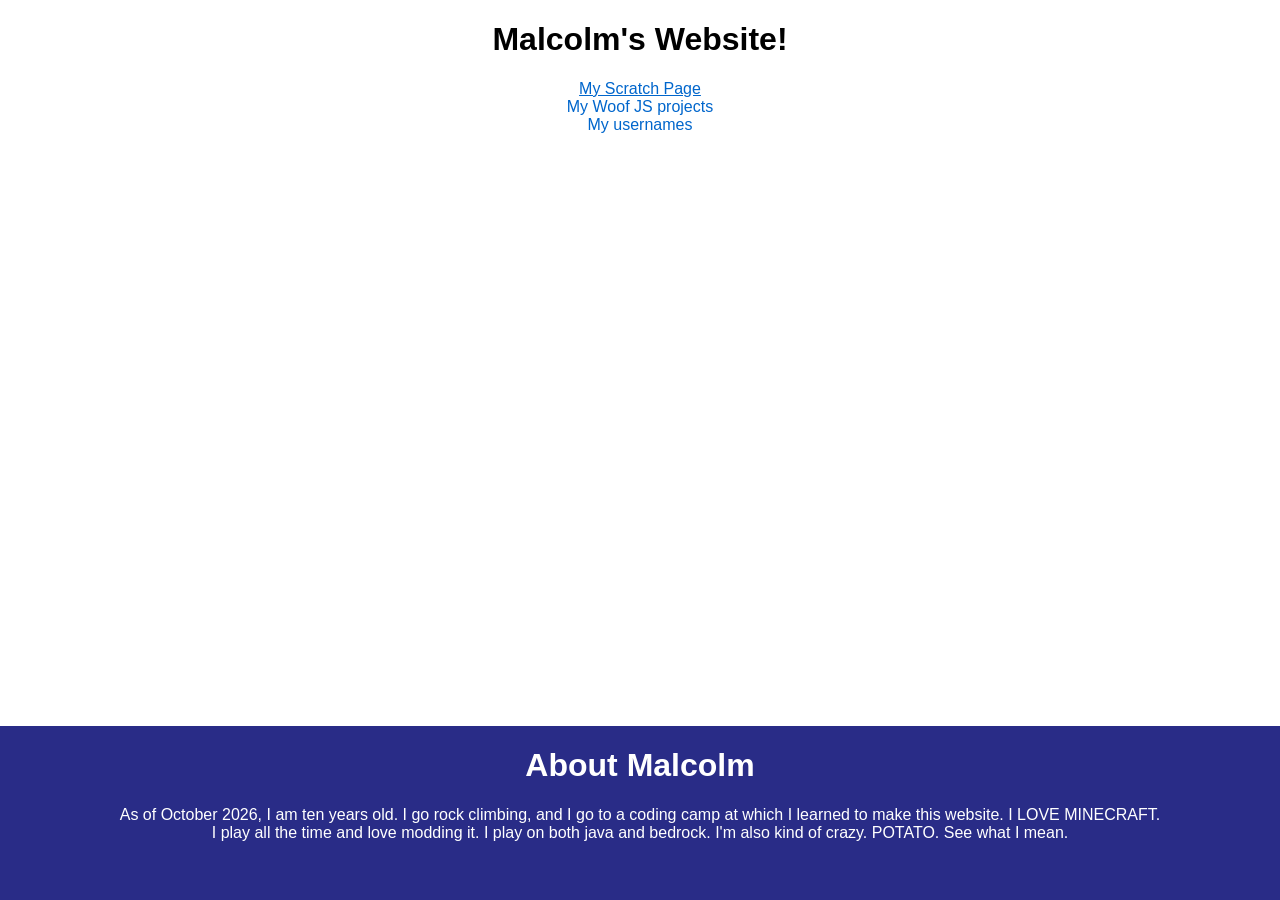
<file: index.html>
<!DOCTYPE html>
<html>
    <head>
        <link rel="stylesheet" href="style.css">
        <title>My First Website!</title>
        <style>
            .positioned-box {
      top: 575px;
      left: 0px;
      width: 100%;
      height: 176px;
      background-color: rgb(41, 44, 135);
      z-index: -1;
    }
        </style>
        <link rel="icon" href="icon.png" type="image/png">
    </head>
    <body class="content">
        <ul style="list-style-type: none; padding: 0; margin: 0; height: 81.5%">
            <li><h1>Malcolm's Website!</h1></li>
            <li><a href="https://scratch.mit.edu/users/MalCoder417/" class="_blank">My Scratch Page</a></li>
            <li><a href="WoofjsProjects.html" style="text-decoration: none;">My Woof JS projects</a></li>
            <li style="margin-bottom: 500px;"><a href="Usernames.html" style="text-decoration: none;">My usernames</a></li>
        </ul>
        <div class="positioned-box">
          <h1 class="about-me-title">About Malcolm</h1>
          <p class="about-me-title">As of October 2026, I am ten years old. I go rock climbing, and I go to a coding camp at which I learned to make this website. I LOVE MINECRAFT.
              <br> I play all the time and love modding it. I play on both java and bedrock. I'm also kind of crazy. POTATO. See what I mean.
          </p>
        </div>
    </body>
</html>
</file>
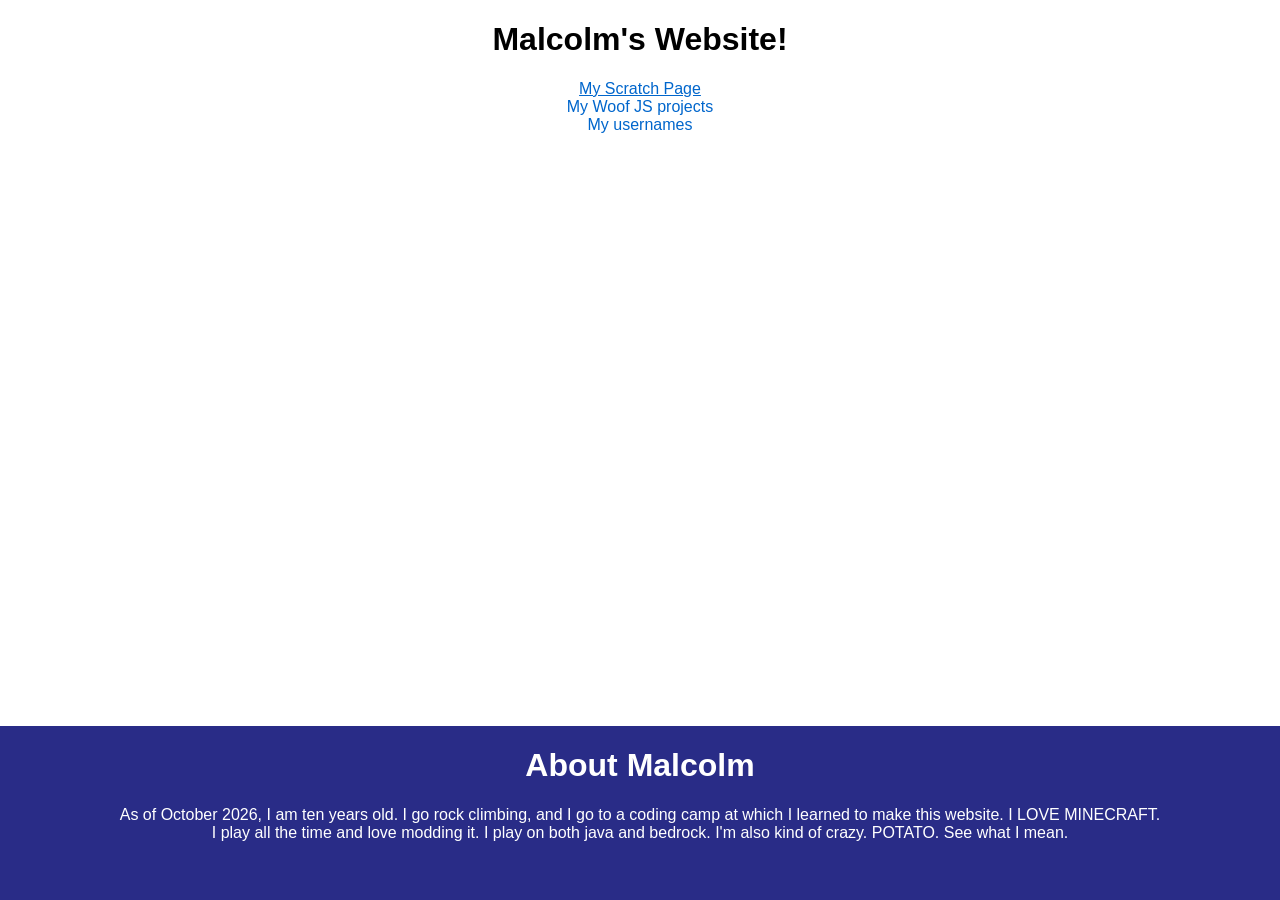
<file: MyWebsite.html>
<!DOCTYPE html>
<html>
    <head>
        <link rel="stylesheet" href="style.css">
        <title>My First Website!</title>
        <style>
            .positioned-box {
      top: 575px;
      left: 0px;
      width: 100%;
      height: 176px;
      background-color: rgb(41, 44, 135);
      z-index: -1;
    }
        </style>
    </head>
    <body class="content">
        <ul style="list-style-type: none; padding: 0; margin: 0; height: 81.5%">
            <li><h1>Malcolm's Website!</h1></li>
            <li><a href="https://scratch.mit.edu/users/MalCoder417/">My Scratch Page</a></li>
            <li><a href="WoofjsProjects.html" style="text-decoration: none;">My Woof JS projects</a></li>
            <li style="margin-bottom: 500px;"><a href="Usernames.html" style="text-decoration: none;">My usernames</a></li>
        </ul>
        <div class="positioned-box">
          <h1 class="about-me-title">About Malcolm</h1>
          <p class="about-me-title">As of October 2026, I am ten years old. I go rock climbing, and I go to a coding camp at which I learned to make this website. I LOVE MINECRAFT.
              <br> I play all the time and love modding it. I play on both java and bedrock. I'm also kind of crazy. POTATO. See what I mean.
          </p>
        </div>
    </body>
</html>
</file>
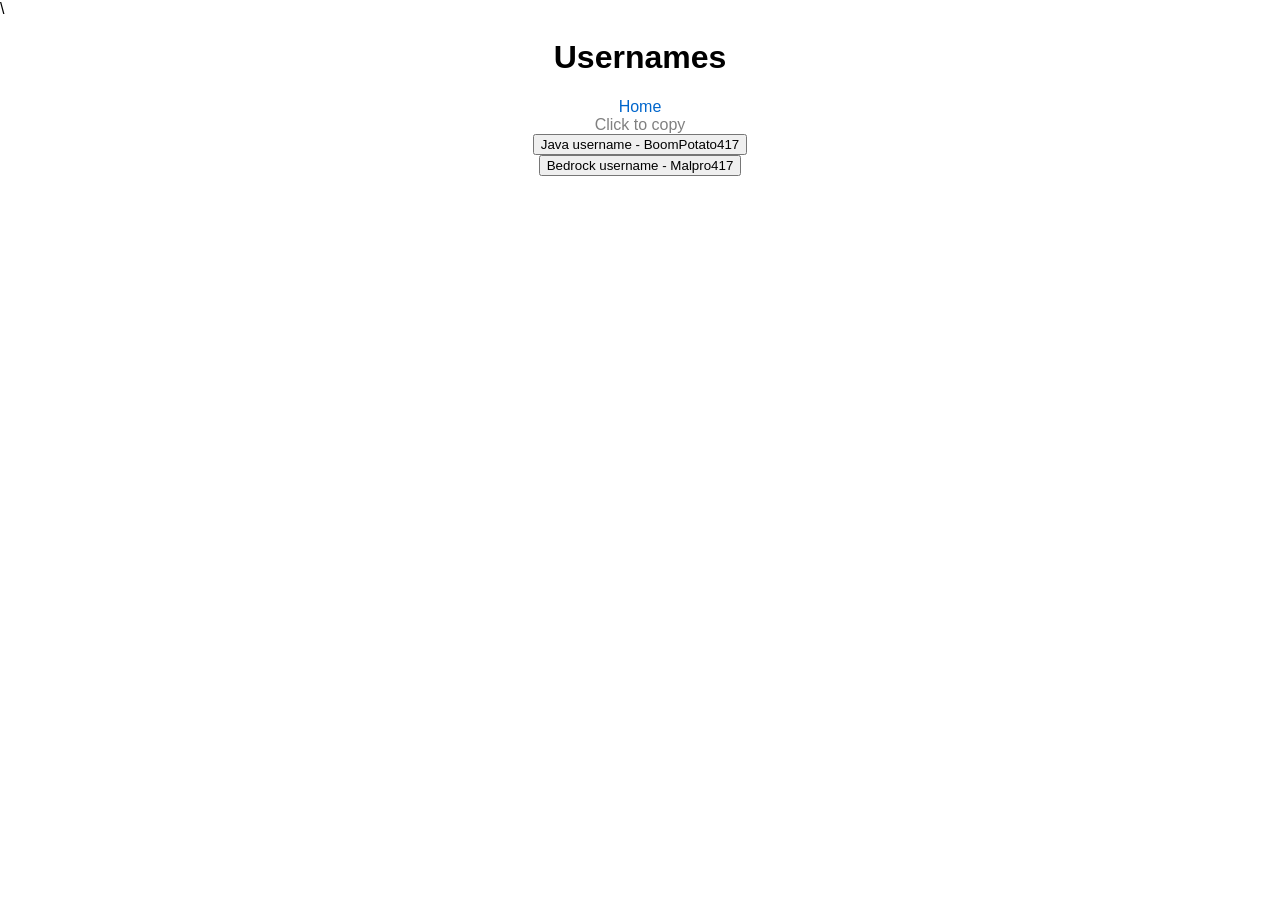
<file: Usernames.html>
\<!DOCTYPE html>
<html>
  <head>
    <title>Usernames</title>
    <link rel="stylesheet" href="style.css">
  </head>
  <body>
    <ul style="text-decoration:none; list-style-type: none; padding: 0; margin: 0;">
      <li><h1>Usernames</h1></li>
      <li><a class="gap" href="index.html" style="text-decoration:none">Home</a></li>
      <li><p class="gap" style="color:grey">Click to copy</p></li>
      <li><button type="button" name="button" onclick="navigator.clipboard.writeText('BoomPotato417')">Java username - BoomPotato417</button></li>
      <li><button type="button" name="button" onclick="navigator.clipboard.writeText('MalCoder417')">Bedrock username - Malpro417</button></li>
    </ul>
  </body>
</html>
</file>
<file: style.css>
html, body {
  height: 100vh;
  width: 100vw;
  margin: 0;
}

body {
  display: flex;
  flex-direction: column;
  font-family: Arial, Helvetica, sans-serif;
}

a {
  color: #0066cc;
}
a:visited {
  color: #0066cc;
}

.label {
     display: inline-block;
     width: 200px;
}

.about-me-title {
  text-align: center;
  color: white
}

.gap{
  margin: 0;
}

li {
  text-align: center;
}

nav {
  display: flex;
  flex-direction: column;
}
</file>
